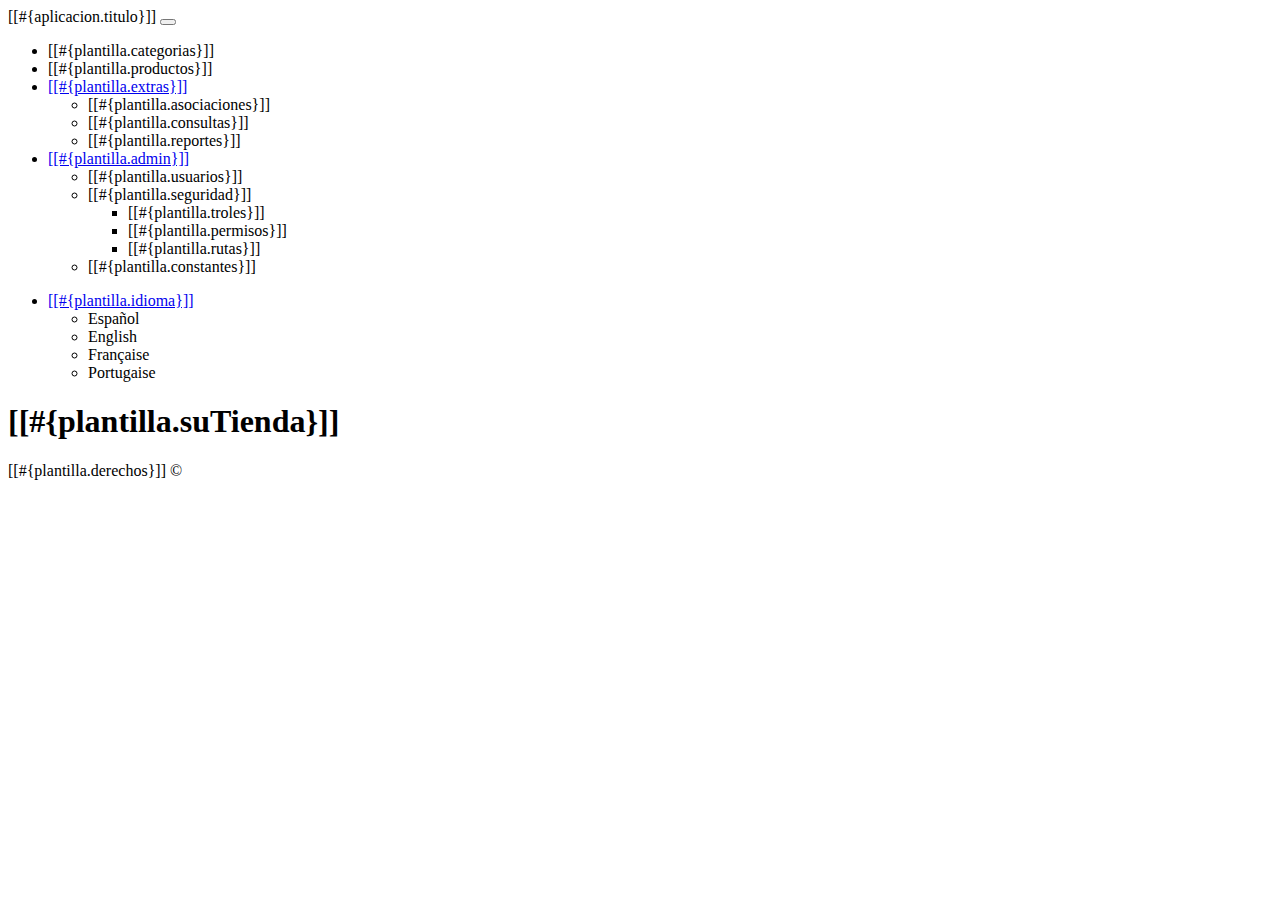
<file: src/main/resources/templates/layout/plantilla.html>
<!DOCTYPE html>
<html xmlns="http://www.w3.org/1999/xhtml"
      xmlns:th="http://www.thymeleaf.org"
      xmlns:sec="http://www.thymeleaf.org/thymeleaf-extras-springsecurity6">
    <head th:fragment="head">
        <title>TechShop</title>
        <meta charset="UTF-8"/>
        <link rel="icon" type="image/png" sizes= "16x16" href="/fav/favicon-16x16.png"/>
        <link rel="icon" type="image/png" sizes= "32x32" href="/fav/favicon-32x32.png"/>
        <link rel="icon" type="image/png" sizes= "96x96" href="/fav/favicon-96x96.png"/>
        <link rel="icon" type="image/png" sizes= "256x256" href="/fav/favicon-256x256.png"/>
        <link th:href="@{/webjars/bootstrap/css/bootstrap.min.css}" rel="stylesheet"/>
        <link th:href="@{/webjars/font-awesome/css/all.css}" rel="stylesheet"/>
        <script th:src="@{/webjars/jquery/jquery.min.js}"></script>
        <script th:src="@{/webjars/popper.js/umd/popper.min.js}"></script>
        <script th:src="@{/webjars/bootstrap/js/bootstrap.min.js}"></script>

    </head>
    <body>
        <header th:fragment="header" class="header">
            <nav class="navbar navbar-expand-sm p-0">
                <div class="container">                    
                    <a th:href="@{/}" class="navbar-brand">[[#{aplicacion.titulo}]]</a>
                    <button class="navbar-toggler" data-bs-toggle="collapse" data-bs-target="#navbarCollapse">
                        <span class="navbar-toggler-icon"></span>
                    </button>
                    <div class="collapse navbar-collapse justify-content-between" id="navbarCollapse">
                        <ul class="navbar-nav" sec:authorize="hasRole('ROLE_VENDEDOR')">
                            <li class="nav-item px-2"><a class="nav-link" th:href="@{/categoria/listado}">[[#{plantilla.categorias}]]</a></li>
                            <li class="nav-item px-2"><a class="nav-link" th:href="@{/producto/listado}">[[#{plantilla.productos}]]</a></li>
                            <li class="nav-item dropdown">
                                <a class="nav-link dropdown-toggle" 
                                   data-bs-toggle="dropdown" 
                                   href="#" 
                                   role="button" 
                                   aria-expanded="false">[[#{plantilla.extras}]]</a>
                                <ul class="dropdown-menu">
                                    <li><a class="dropdown-item" th:href="@{/pruebas/listado}">[[#{plantilla.asociaciones}]]</a></li>
                                    <li><a class="dropdown-item" th:href="@{/pruebas/listado2}">[[#{plantilla.consultas}]]</a></li>
                                    <li><a class="dropdown-item" th:href="@{/reportes/principal}">[[#{plantilla.reportes}]]</a></li>
                                </ul>
                            </li>
                            <li class="nav-item dropdown" sec:authorize="hasRole('ROLE_ADMIN')">
                                <a class="nav-link dropdown-toggle" 
                                   data-bs-toggle="dropdown" 
                                   href="#" 
                                   role="button" 
                                   aria-expanded="false">[[#{plantilla.admin}]]</a>
                                <ul class="dropdown-menu">
                                    <li><a class="dropdown-item" th:href="@{/usuario/listado}">[[#{plantilla.usuarios}]]</a></li>                                    
                                    <li class="submenu submenu-md dropend">
                                        <a class="dropdown-item dropdown-toggle" role="button" 
                                           data-bs-toggle="dropdown" aria-expanded="false"
                                           onclick="event.stopPropagation();">
                                            [[#{plantilla.seguridad}]]
                                        </a>
                                        <ul class="dropdown-menu">                                            
                                            <li><a class="dropdown-item" th:href="@{/role/listado}">[[#{plantilla.troles}]]</a></li>
                                            <li><a class="dropdown-item" th:href="@{/usuario_role/asignar}">[[#{plantilla.permisos}]]</a></li>
                                            <li><a class="dropdown-item" th:href="@{/ruta/listado}">[[#{plantilla.rutas}]]</a></li>
                                        </ul>
                                    </li>
                                    <li><a class="dropdown-item" th:href="@{/constante/listado}">[[#{plantilla.constantes}]]</a></li>
                                </ul>
                            </li>
                        </ul>
                        <ul class="navbar-nav">
                            <li class="nav-item dropdown">
                                <a class="nav-link dropdown-toggle" 
                                   data-bs-toggle="dropdown" 
                                   href="#" role="button" 
                                   aria-expanded="false">[[#{plantilla.idioma}]]</a>
                                <ul class="dropdown-menu">
                                    <li><a class="dropdown-item" th:href="@{/(lang=es)}">Español</a></li>
                                    <li><a class="dropdown-item" th:href="@{/(lang=en)}">English</a></li>
                                    <li><a class="dropdown-item" th:href="@{/(lang=fr)}">Française</a></li>
                                    <li><a class="dropdown-item" th:href="@{/(lang=pt)}">Portugaise</a></li>
                                </ul>
                            </li>
                        </ul>
                        <div id="resultBlock">
                        </div>
                    </div>
                </div>
            </nav>
            <section id="main-header" class="py-2 bg-success text-white">
                <div class="container">
                    <div class="row">
                        <div class="col-md-6">
                            <h1><i class="fas fa-cog"></i> [[#{plantilla.suTienda}]]</h1>
                        </div>
                    </div>
                </div>
            </section>
        </header>

        <footer th:fragment="footer" class="p-2 m-5 bg-info text-white">
            <p class ="lead text-center">[[#{plantilla.derechos}]] &COPY;</p>

        </footer>
    </body>
</html>
</file>
